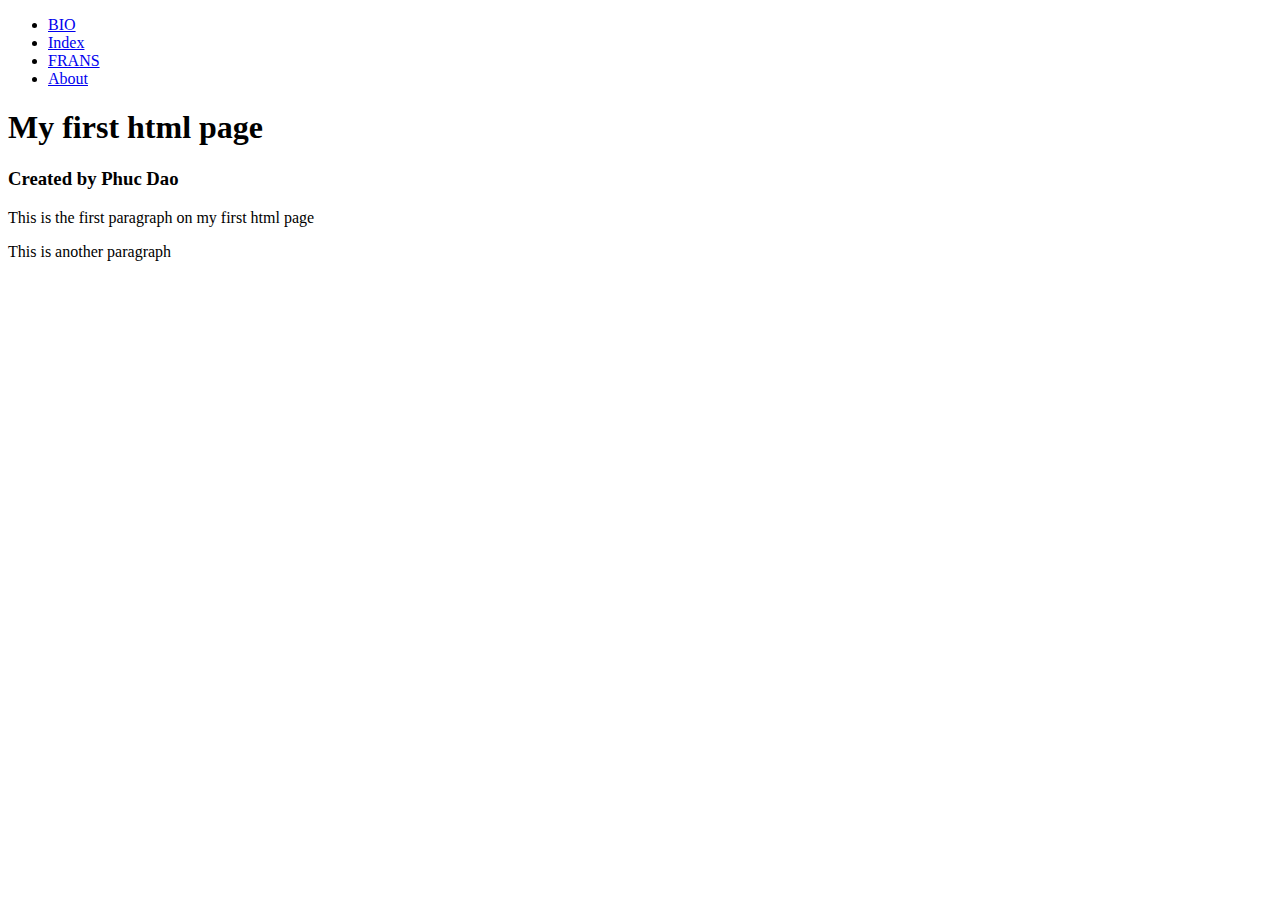
<file: index.html>
<!DOCTYPE html>
<html lang="en">
<head>
	<title>This shows in the window title bar</title>
	<link href="file:///C:/repos/CSS/masterbio.css" type="text/css" rel="stylesheet"></link>
</head>

<body>
<div id="menu">
<ul>
<li><a href="file:///C:/repos/CSS/BIO2.html"> BIO</a></li>
<li><a href="file:///C:/repos/CSS/index.html"> Index</a></li>
<li><a href="file:///C:/repos/CSS/FRANS.html">FRANS</a></li>
<li><a href="file:///C:/repos/CSS/About.html">About</a></li>
<ul>
</div>
<h1>My first html page</h1>
<h3>Created by Phuc Dao</h3>
<p>This is the first paragraph on my first html page</p>
<p>This is another paragraph</p>

</body>
</html>
</file>
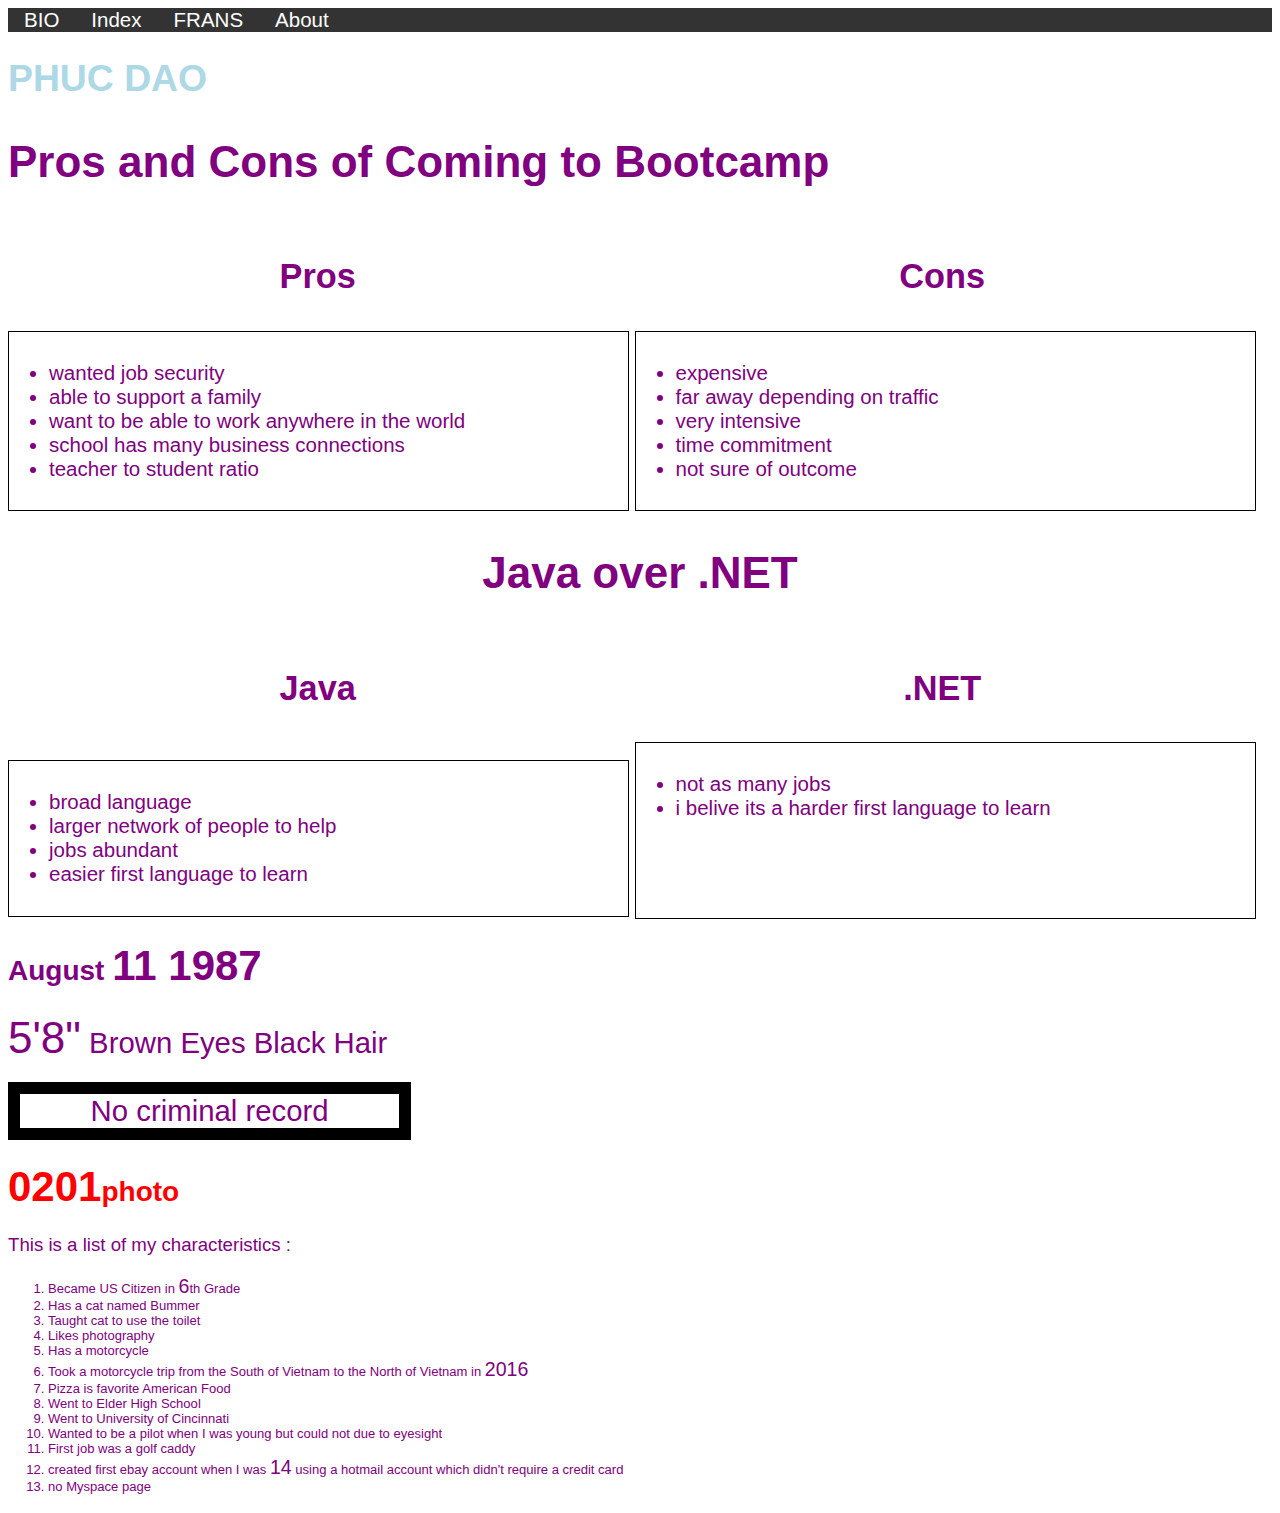
<file: BIO2.html>
<!DOCTYPE html>
<html lang="en">
<head>
	<title>Phuc Dao Bio</title>

<meta name="author" content="Phuc Dao">

<link href="masterbio.css" type="text/css" rel="stylesheet"></link>

</head>



<body>

<div id="menu">
<ul>
<li><a href="file:///C:/repos/CSS/BIO2.html"> BIO</a></li>
<li><a href="file:///C:/repos/CSS/index.html"> Index</a></li>
<li><a href="file:///C:/repos/CSS/FRANS.html">FRANS</a></li>
<li><a href="file:///C:/repos/CSS/About.html">About</a></li>
<ul>
</div>

<h1 id="name">PHUC DAO</h1>


<div id="Prolist"><h2>Pros and Cons of Coming to Bootcamp</h2></div>

<div id="probt"><h3>Pros</h3></div>
<div id="conbt"><h3>Cons</h3></div>

<div id="prob"><ul>
<li>wanted job security</li>
<li>able to support a family</li>
<li>want to be able to work anywhere in the world</li>
<li>school has many business connections</li>
<li>teacher to student ratio</li>
</ul></div>

<div id="conb"><ul>
<li>expensive</li>
<li>far away depending on traffic</li>
<li>very intensive</li>
<li>time commitment</li>
<li>not sure of outcome</li>
</ul></div>


<div id="nett"><h2>Java over .NET</h2></div>

<div id="javat"><h3>Java</h3></div>
<div id="nettt"><h3>.NET</h3></div>

<div id="javal"><ul>
<li>broad language</li>
<li>larger network of people to help</li>
<li>jobs abundant</li>
<li>easier first language to learn</li>
</ul></div>

<div id="netl"><ul>
<li>not as many jobs</li>
<li>i belive its a harder first language to learn</li>
<br>
<br>


</ul></div>






<h2>August <span class="number">11 1987</span></h2>

 <p><div id="left"><span class="number">5'8"</span> Brown Eyes Black Hair</div><p> <div id="criminal">No criminal record</div>

 <h2 id="0201"> <a href = "http://www.0201photo.com"> <span class="number">0201</span>photo</a> </h2>

 <p> This is a list of my characteristics :
 <ol>
 	<li>Became US Citizen in <span class="number">6</span>th Grade</li>
	<li>Has a cat named Bummer</li>
	<li>Taught cat to use the toilet</li>
	<li>Likes photography</li>
	<li>Has a motorcycle</li>
	<li>Took a motorcycle trip from the South of Vietnam to the North of Vietnam in <span class="number">2016</span></li>
	<li>Pizza is favorite American Food</li>
	<li>Went to Elder High School</li>
	<li>Went to University of Cincinnati</li>
	<li>Wanted to be a pilot when I was young but could not due to eyesight</li>
	<li>First job was a golf caddy</li>
	<li>created first ebay account when I was <span class="number">14</span> using a hotmail account which didn't require a credit card</li>
	<li>no Myspace page</li>
	</ol>

	</p>

 
 </body>
 </html>
</file>
<file: masterbio.css>
body div{font-family: arial, sans-serif;
		 color: purple; 
		 font-size: 22pt}

body{font-family: arial, sans-serif; 
	 color: purple; 
	 font-size: 14pt}

li{font-size: .7em;}

	div#menu ul {
	list-style-type: none;
	margin: 0;
	padding: 0;
	background-color: #333;
	overflow: hidden;
}
div#menu li {
	float: left;
}
div#menu li a {
	color: white;
	text-align: center;
	padding: 14px 16px;
	text-decoration: none;
}
div#menu li a:hover {
	background-color: #111;
}


#name {color: lightblue}
.number {font-size: 1.5em;}
div#criminal {border: 12px solid black;
			   width: 30%;
			   text-align: center;}


a:link{color: red; text-decoration: none}
a:hover{color: green}
a:visited{color: yellow}
a:active{color:white;}

<!-- comment-->

#Prolist {text-align: center; margin: 0; border: 0;}
#javat, #nettt {border: 0; width: 49%; margin:0;display:inline-block;text-align: center;}
#javal, #netl {border: 1px solid black; width: 49%; margin:0;display:inline-block;}

#nett {text-align: center; margin: 0; border: 0;}
#probt, #conbt {border: 0; width: 49%; margin:0;display:inline-block;text-align: center;}
#prob, #conb {border: 1px solid black; width: 49%; margin:0;display:inline-block;}
</file>
